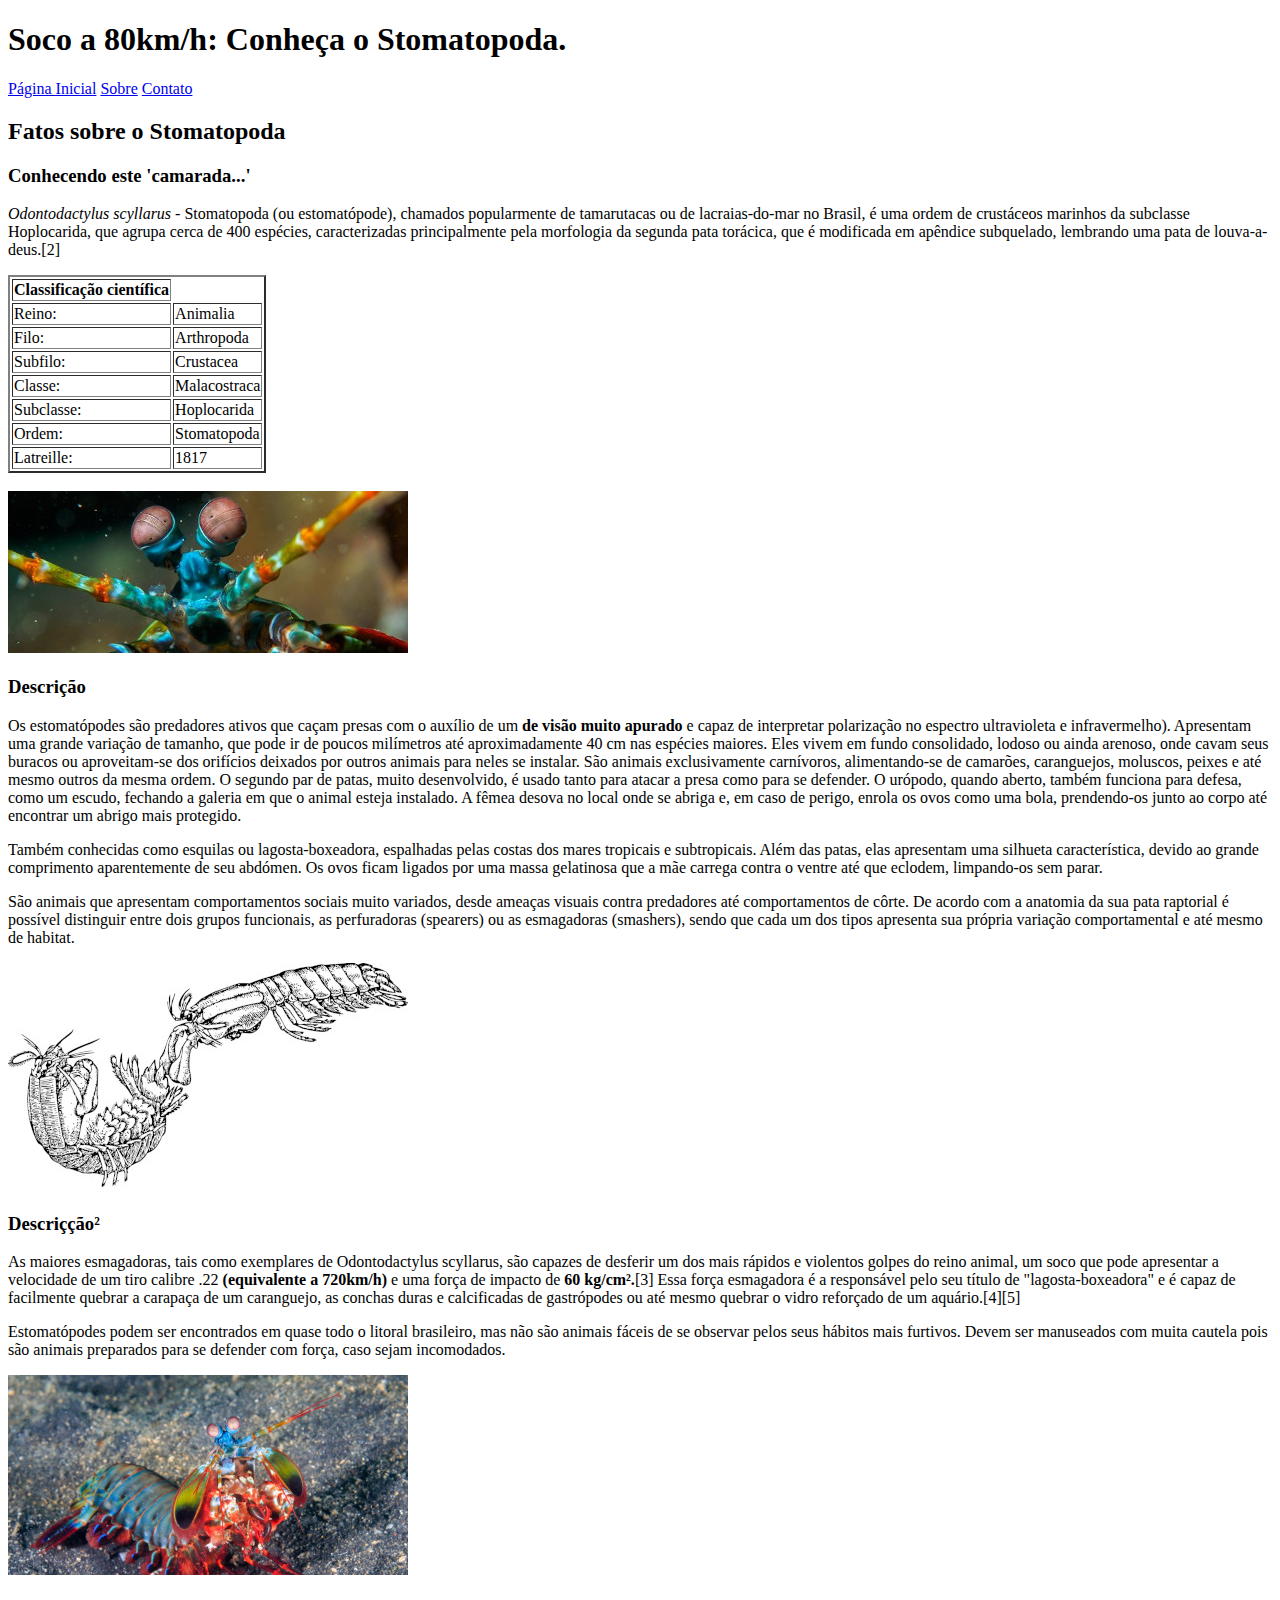
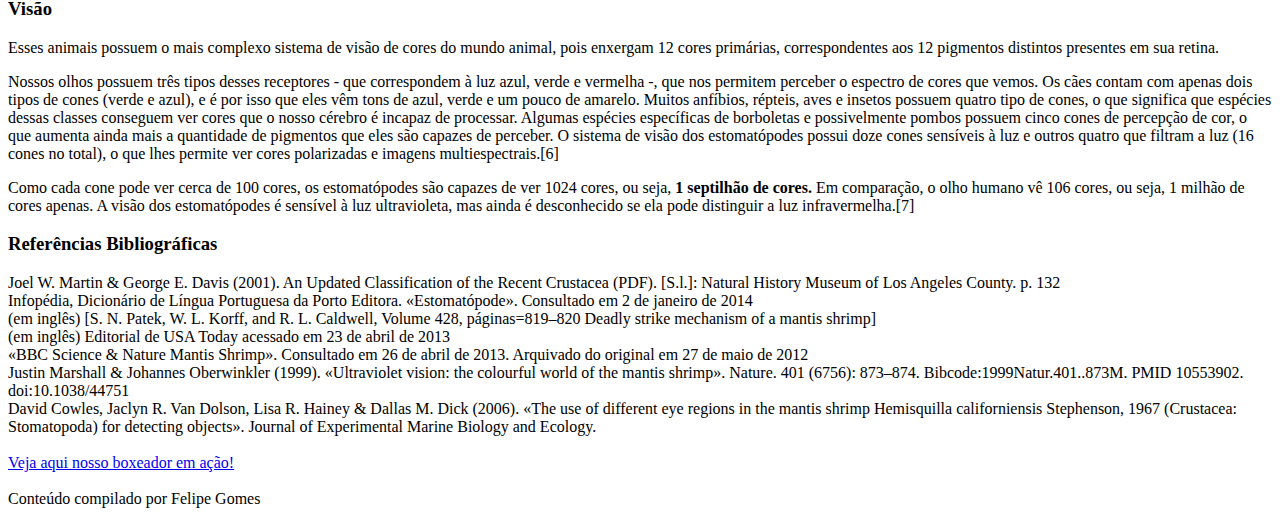
<file: 3_4/ex01.html>
<!DOCTYPE html>
<html lang="pt">
  <head>
    <title>Stomatopoda</title>
    <meta charset="UTF-8" />
    <meta name="viewport" content="width=device-width" />
  </head>
  <body>
    <!--insira os elementos aqui-->
    <header>
        <h1>Soco a 80km/h: Conheça o Stomatopoda.</h1>
    </header>

    <nav>
        <a href="#geral">Página Inicial</a>
        <a href="#fato01">Sobre</a>
        <a href="#ref">Contato</a>
    </nav>

    <article>
        <section id="geral">
            <h2>Fatos sobre o Stomatopoda</h2>
            <h3>Conhecendo este 'camarada...'</h3>

            <p><em>Odontodactylus scyllarus</em> - Stomatopoda (ou estomatópode), chamados popularmente de tamarutacas ou de lacraias-do-mar no Brasil, é uma ordem de crustáceos marinhos da subclasse Hoplocarida, que agrupa cerca de 400 espécies, caracterizadas principalmente pela morfologia da segunda pata torácica, que é modificada em apêndice subquelado, lembrando uma pata de louva-a-deus.[2]</p>
            
            <table border="2">
                <thead>
                    <th>Classificação científica</th>
                </thead>
                <tbody>
                    <tr><td>Reino:</td><td>Animalia</td></tr>
                    <tr><td>Filo:</td><td>Arthropoda</td></tr>
                    <tr><td>Subfilo:</td><td>Crustacea</td></tr>
                    <tr><td>Classe:</td><td>Malacostraca</td></tr>
                    <tr><td>Subclasse:</td><td>Hoplocarida</td></tr>
                    <tr><td>Ordem:</td><td>Stomatopoda</td></tr>
                    <tr><td>Latreille:</td><td>1817</td></tr>
                </tbody>
            </table>                                            
        </section>

        <br>
        
        <section id="fato01">
            <img src="img/mantis_shrimp_eyes_6002.jpg" alt="visão apurada">
            <h3>Descrição</h3>
            <p>Os estomatópodes são predadores ativos que caçam presas com o auxílio de um <strong>de visão muito apurado</strong> e capaz de interpretar polarização no espectro ultravioleta e infravermelho). Apresentam uma grande variação de tamanho, que pode ir de poucos milímetros até aproximadamente 40 cm nas espécies maiores. Eles vivem em fundo consolidado, lodoso ou ainda arenoso, onde cavam seus buracos ou aproveitam-se dos orifícios deixados por outros animais para neles se instalar. São animais exclusivamente carnívoros, alimentando-se de camarões, caranguejos, moluscos, peixes e até mesmo outros da mesma ordem. O segundo par de patas, muito desenvolvido, é usado tanto para atacar a presa como para se defender. O urópodo, quando aberto, também funciona para defesa, como um escudo, fechando a galeria em que o animal esteja instalado. A fêmea desova no local onde se abriga e, em caso de perigo, enrola os ovos como uma bola, prendendo-os junto ao corpo até encontrar um abrigo mais protegido.</p>
            <p>Também conhecidas como esquilas ou lagosta-boxeadora, espalhadas pelas costas dos mares tropicais e subtropicais. Além das patas, elas apresentam uma silhueta característica, devido ao grande comprimento aparentemente de seu abdómen. Os ovos ficam ligados por uma massa gelatinosa que a mãe carrega contra o ventre até que eclodem, limpando-os sem parar.</p>
            <p>São animais que apresentam comportamentos sociais muito variados, desde ameaças visuais contra predadores até comportamentos de côrte. De acordo com a anatomia da sua pata raptorial é possível distinguir entre dois grupos funcionais, as perfuradoras (spearers) ou as esmagadoras (smashers), sendo que cada um dos tipos apresenta sua própria variação comportamental e até mesmo de habitat.</p>
        </section>

        <section id="fato02">
            <img src="img/fight.large2.jpg" alt="soco forte">
            <h3>Descriçção²</h3>
            <p>As maiores esmagadoras, tais como exemplares de Odontodactylus scyllarus, são capazes de desferir um dos mais rápidos e violentos golpes do reino animal, um soco que pode apresentar a velocidade de um tiro calibre .22 <strong>(equivalente a 720km/h)</strong> e uma força de impacto de <strong>60 kg/cm².</strong>[3] Essa força esmagadora é a responsável pelo seu título de "lagosta-boxeadora" e é capaz de facilmente quebrar a carapaça de um caranguejo, as conchas duras e calcificadas de gastrópodes ou até mesmo quebrar o vidro reforçado de um aquário.[4][5]</p>
            <p>Estomatópodes podem ser encontrados em quase todo o litoral brasileiro, mas não são animais fáceis de se observar pelos seus hábitos mais furtivos. Devem ser manuseados com muita cautela pois são animais preparados para se defender com força, caso sejam incomodados.</p>
        </section>

        <section id="fato03">
            <img src="img/mantis_cover-1024x5132.jpeg" alt="multicores">
            <h3>Visão</h3>
            <p>Esses animais possuem o mais complexo sistema de visão de cores do mundo animal, pois enxergam 12 cores primárias, correspondentes aos 12 pigmentos distintos presentes em sua retina.</p>
            <p>Nossos olhos possuem três tipos desses receptores - que correspondem à luz azul, verde e vermelha -, que nos permitem perceber o espectro de cores que vemos. Os cães contam com apenas dois tipos de cones (verde e azul), e é por isso que eles vêm tons de azul, verde e um pouco de amarelo. Muitos anfíbios, répteis, aves e insetos possuem quatro tipo de cones, o que significa que espécies dessas classes conseguem ver cores que o nosso cérebro é incapaz de processar. Algumas espécies específicas de borboletas e possivelmente pombos possuem cinco cones de percepção de cor, o que aumenta ainda mais a quantidade de pigmentos que eles são capazes de perceber. O sistema de visão dos estomatópodes possui doze cones sensíveis à luz e outros quatro que filtram a luz (16 cones no total), o que lhes permite ver cores polarizadas e imagens multiespectrais.[6]</p>
            <p>Como cada cone pode ver cerca de 100 cores, os estomatópodes são capazes de ver 1024 cores, ou seja, <strong>1 septilhão de cores.</strong> Em comparação, o olho humano vê 106 cores, ou seja, 1 milhão de cores apenas. A visão dos estomatópodes é sensível à luz ultravioleta, mas ainda é desconhecido se ela pode distinguir a luz infravermelha.[7]</p>
        </section>

        <section id="ref">
            <h3>Referências Bibliográficas</h3>
            <li>Joel W. Martin & George E. Davis (2001). An Updated Classification of the Recent Crustacea (PDF). [S.l.]: Natural History Museum of Los Angeles County. p. 132</li>
            <li>Infopédia, Dicionário de Língua Portuguesa da Porto Editora. «Estomatópode». Consultado em 2 de janeiro de 2014</li>
            <li>(em inglês) [S. N. Patek, W. L. Korff, and R. L. Caldwell, Volume 428, páginas=819–820 Deadly strike mechanism of a mantis shrimp]</li>
            <li>(em inglês) Editorial de USA Today acessado em 23 de abril de 2013</li>
            <li>«BBC Science & Nature Mantis Shrimp». Consultado em 26 de abril de 2013. Arquivado do original em 27 de maio de 2012</li>
            <li>Justin Marshall & Johannes Oberwinkler (1999). «Ultraviolet vision: the colourful world of the mantis shrimp». Nature. 401 (6756): 873–874. Bibcode:1999Natur.401..873M. PMID 10553902. doi:10.1038/44751</li>
            <li>David Cowles, Jaclyn R. Van Dolson, Lisa R. Hainey & Dallas M. Dick (2006). «The use of different eye regions in the mantis shrimp Hemisquilla californiensis Stephenson, 1967 (Crustacea: Stomatopoda) for detecting objects». Journal of Experimental Marine Biology and Ecology.</li>            
        </section>
    </article>

    <br>

    <aside>
        <a href="https://www.youtube.com/watch?v=E0Li1k5hGBE">Veja aqui nosso boxeador em ação!</a>
    </aside>

    <br>

    <footer>
        Conteúdo compilado por Felipe Gomes
    </footer>

  </body>
</html>
</file>
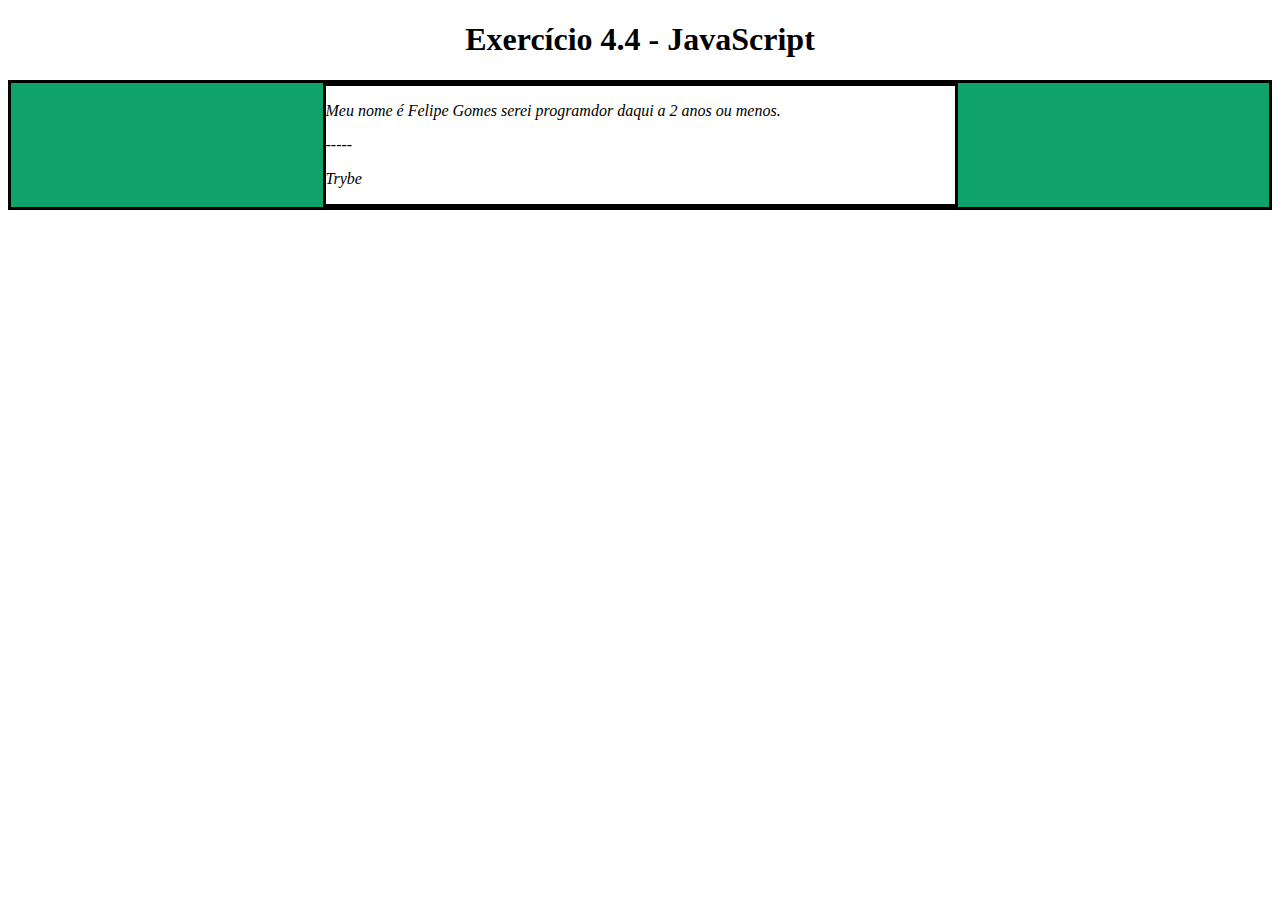
<file: 4_4/exercicio4.4.html>
<!DOCTYPE html>
<html>
  <head>
    <meta charset="UTF-8" />
    <meta name="viewport" content="width=device-width" />
    <title>Exercício 4.4</title>

    <style>
      div {
        border-color: black;
        border-style: solid;
      }
      .title {
        text-align: center;
      }

      .main-content {
        background-color: yellow;
      }

      .main-content .center-content {
        background-color: red;
        width: 50%;
        margin: 0 auto;
      }

      .main-content .center-content p {
        font-style: italic;
      }
    </style>
  </head>
  <body>
    <h1 class="title">Exercício 4.4 - JavaEscripito </h1>
    <div class="main-content">
      <div class="center-content">
        <p>Texto padrão do nosso site</p>
        <p>-----</p>
        <p>Trybe</p>
      </div>
    </div>
    <script>
        /*
        Aqui você vai modificar os elementos já existentes utilizando apenas as funções:
        - document.getElementById()
        - document.getElementsByClassName()
        - document.getElementsByTagName()
        1. Crie uma função que mude o texto na tag <p> para uma descrição de como você se vê daqui a 2 anos. (Não gaste tempo pensando no texto e sim realizando o exercício)
        2. Crie uma função que mude a cor do quadrado amarelo para o verde da Trybe. #0fa36b
        3. Crie uma função que mude a cor do quadrado vermelho para branco.
        4. Crie uma função que corrija o texto da tag <h1>.
        5. Crie uma função que modifique todo o texto da tag <p> para maiúsculo.
        6. Crie uma função que exiba o conteúdo de todas as tags <p> no console.
        */

        function mudaDesc(novaDesc){
            p = document.getElementsByTagName("p")[0];
            p.innerHTML = novaDesc;
        }

        function mudaCor(novaCor){
            p = document.getElementsByClassName("main-content")[0];
            p.style.backgroundColor = novaCor;
        }

        function mudaCorVermelha(novaCor){
            p = document.getElementsByClassName("center-content")[0];
            p.style.backgroundColor = novaCor;
        }

        function mudaTitulo(novoTitulo){
            p = document.getElementsByClassName("title")[0];
            p.innerHTML = novoTitulo;
        }

        mudaDesc("Meu nome é Felipe Gomes serei programdor daqui a 2 anos ou menos.");
        mudaCor("#0fa36b")
        mudaCorVermelha("white");
        mudaTitulo("Exercício 4.4 - JavaScript");

    </script>
  </body>
</html>
</file>
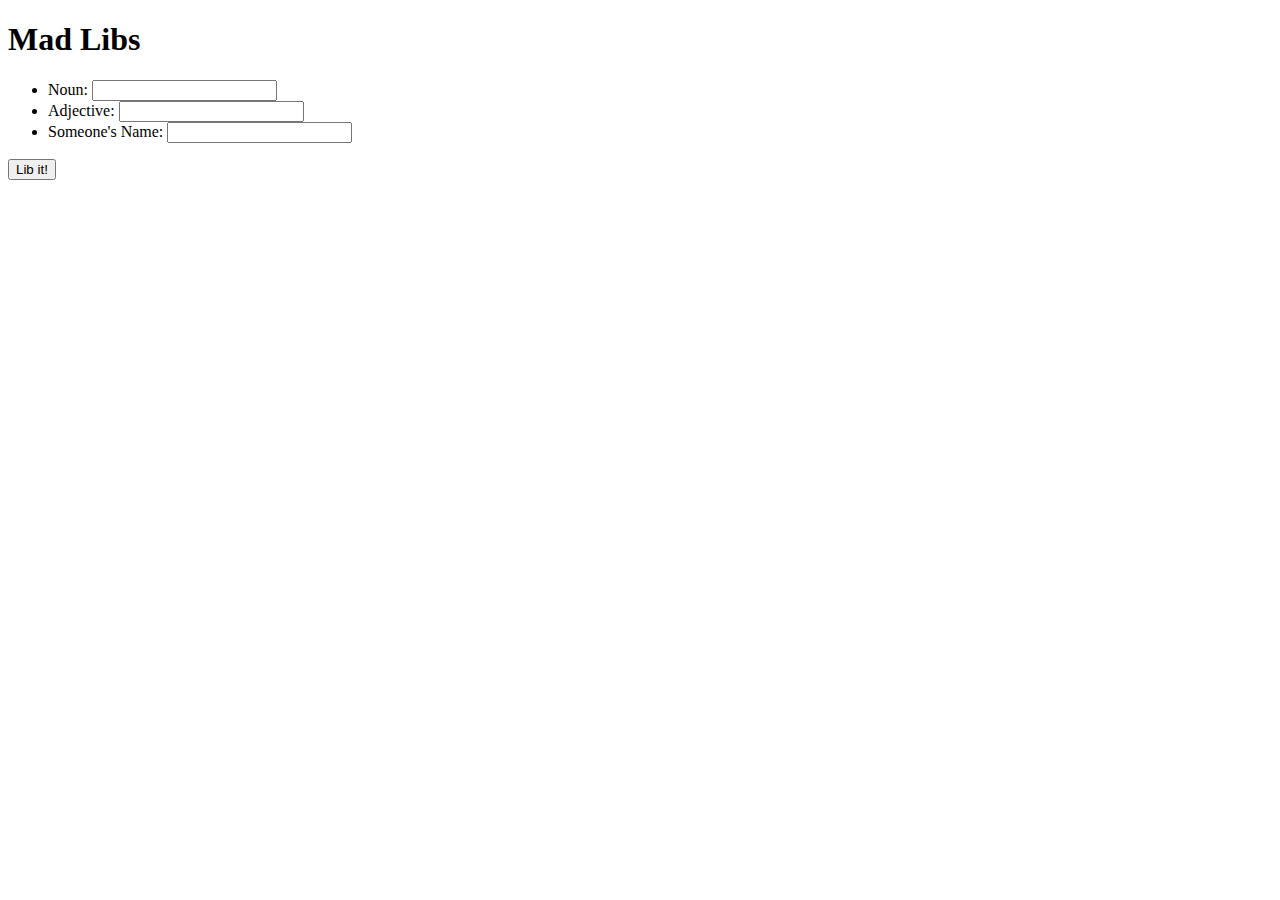
<file: 4_6/part01_ex01.html>
<!-- Exercises: Events
Mad Libs
Start with this webpage, which has several input elements and a button: -->
<!DOCTYPE html>
<html>
 <head>
  <meta charset="utf-8" />
  <title></title>
 </head>
 <body>
 
 <h1>Mad Libs</h1>
 
 <ul>
  <li>Noun: <input type="text" id="noun">
  <li>Adjective: <input type="text" id="adjective">
  <li>Someone's Name: <input type="text" id="person">
 </ul>
 
 <button id="lib-button">Lib it!</button>
 
 <br><br>
 <div id="story">

 </div>

    <script>  
        let botao = document.getElementById("lib-button");

        botao.addEventListener('click', makeMadLib);

        function makeMadLib(){
            let nome = document.getElementById("noun").value;
            let adj = document.getElementById("adjective").value;
            let pessoa = document.getElementById("person").value;
            let story = document.getElementById("story");
            let texto = nome+" é um estudante de desenvolvimento web, além de ser "+adj+". "+nome+" acabou de chegar em Florianóplis e conheceu seu amigo "+pessoa;

            return story.innerHTML = texto;
        }
    </script>
 </body>
</html>
<!-- Add a script tag to the bottom of the page for your code.
Add an event listener to the button so that it calls a makeMadLib function when clicked.
In the makeMadLib function, retrieve the current values of the form input elements, make a story from them, and output that in the story div (like "Pamela really likes pink cucumbers.") -->
</file>
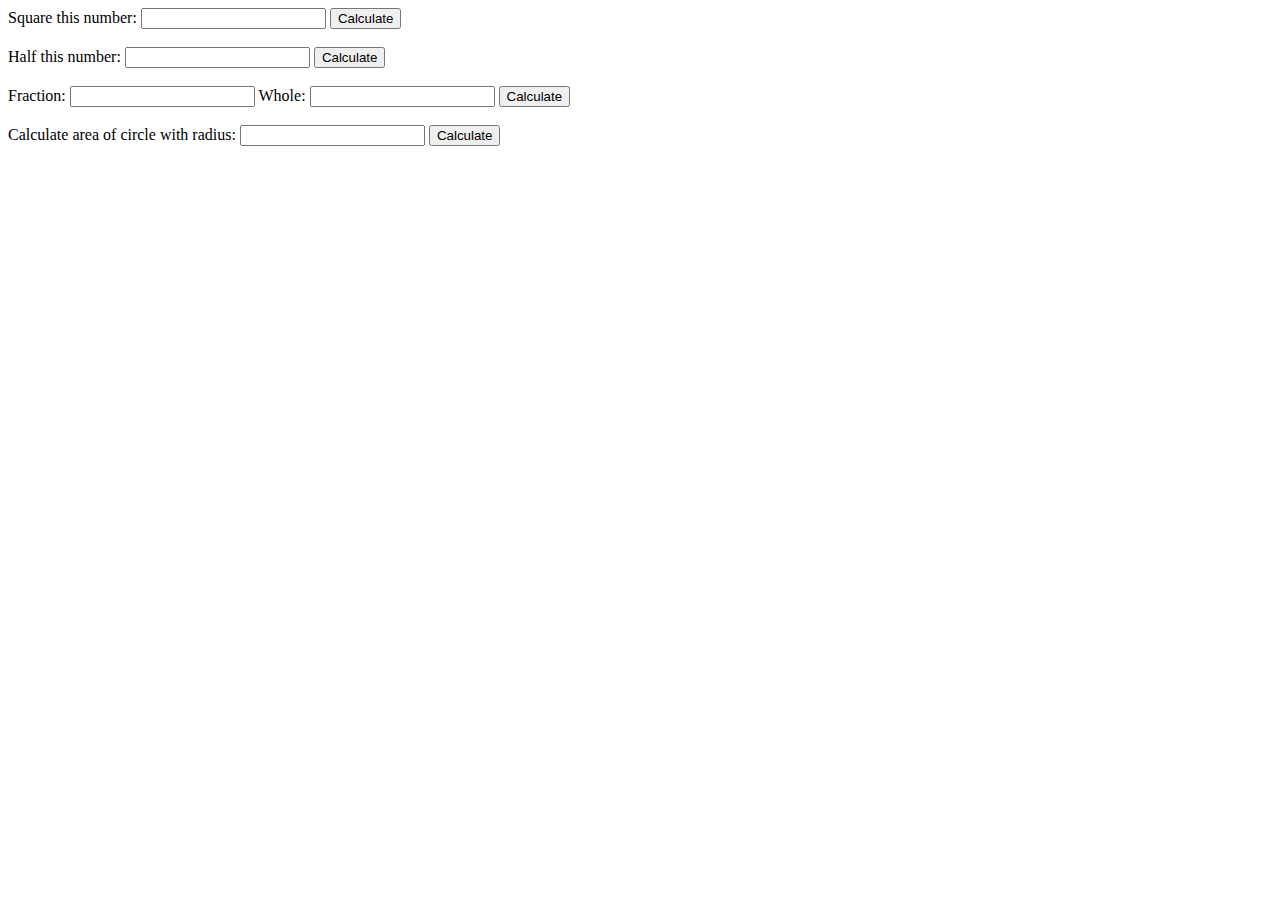
<file: 4_6/part01_ex02.html>
<!-- Calculator
Start with this webpage, which has inputs and buttons for things to calculate: -->
<!DOCTYPE html>
<html>
<head>
<meta charset=utf-8 />
<title>Calculator</title>
</head>
<body>

  <label>Square this number:
    <input type="number" id="square-input" size="2">
  </label>
  <button id="square-button">Calculate</button>
  <br><br>
  
  <label>Half this number:
    <input type="number" id="half-input" size="2">
  </label>
  <button id="half-button">Calculate</button>
  <br><br>
  
  <label>
    Fraction:
    <input type="number" id="percent1-input" size="2">
  </label>
  <label>
    Whole:
    <input type="number" id="percent2-input" size="2">
  </label>
  <button id="percent-button">Calculate</button>
  <br><br>
  
  <label>Calculate area of circle with radius:
    <input type="number" id="area-input" size="2">
  </label>
  <button id="area-button">Calculate</button> 
  <br><br>
  <div id="solution"></div>
  
  <script>
      let botao1 = document.getElementById("square-button");
      let botao2 = document.getElementById("half-button");
      let botao3 = document.getElementById("percent-button");
      let botao4 = document.getElementById("area-button");

      botao1.addEventListener('keyup', square);
      botao2.addEventListener('keyup', half);
      botao3.addEventListener('keyup', fraction);
      botao4.addEventListener('keyup', cirle);

      function square(){

        let input = document.getElementById("square-input").value;
        let output = document.getElementById("solution");
        
        input *= input;
        
        output.innerHTML = input;
      }

      function half(){
        let input = document.getElementById("half-input").value;
        let output = document.getElementById("solution");

        input = input/2;
        
        output.innerHTML = input;
      }

      function fraction(){
        let input1 = document.getElementById("percent1-input").value;
        let input2 = document.getElementById("percent2-input").value;
        let output = document.getElementById("solution");

        output.innerHTML = "Em Desenvolvimento...";
      }

      function cirle(){
        let input = document.getElementById("area-input").value;
        let output = document.getElementById("solution");

        input *= input*3.14;
        console.log(input);
      }

  </script>
  
</body>
</html>
<!-- Add a script tag, and add the functions from the calculator exercise (view the solution if you haven't done it yet).
For each operation, create an event listener for the button, and when it's clicked, find the value of the appropriate input and show the result of the calculation in the solution div.
Bonus: respond to key presses so that the user doesn't have to click the button. -->
</file>
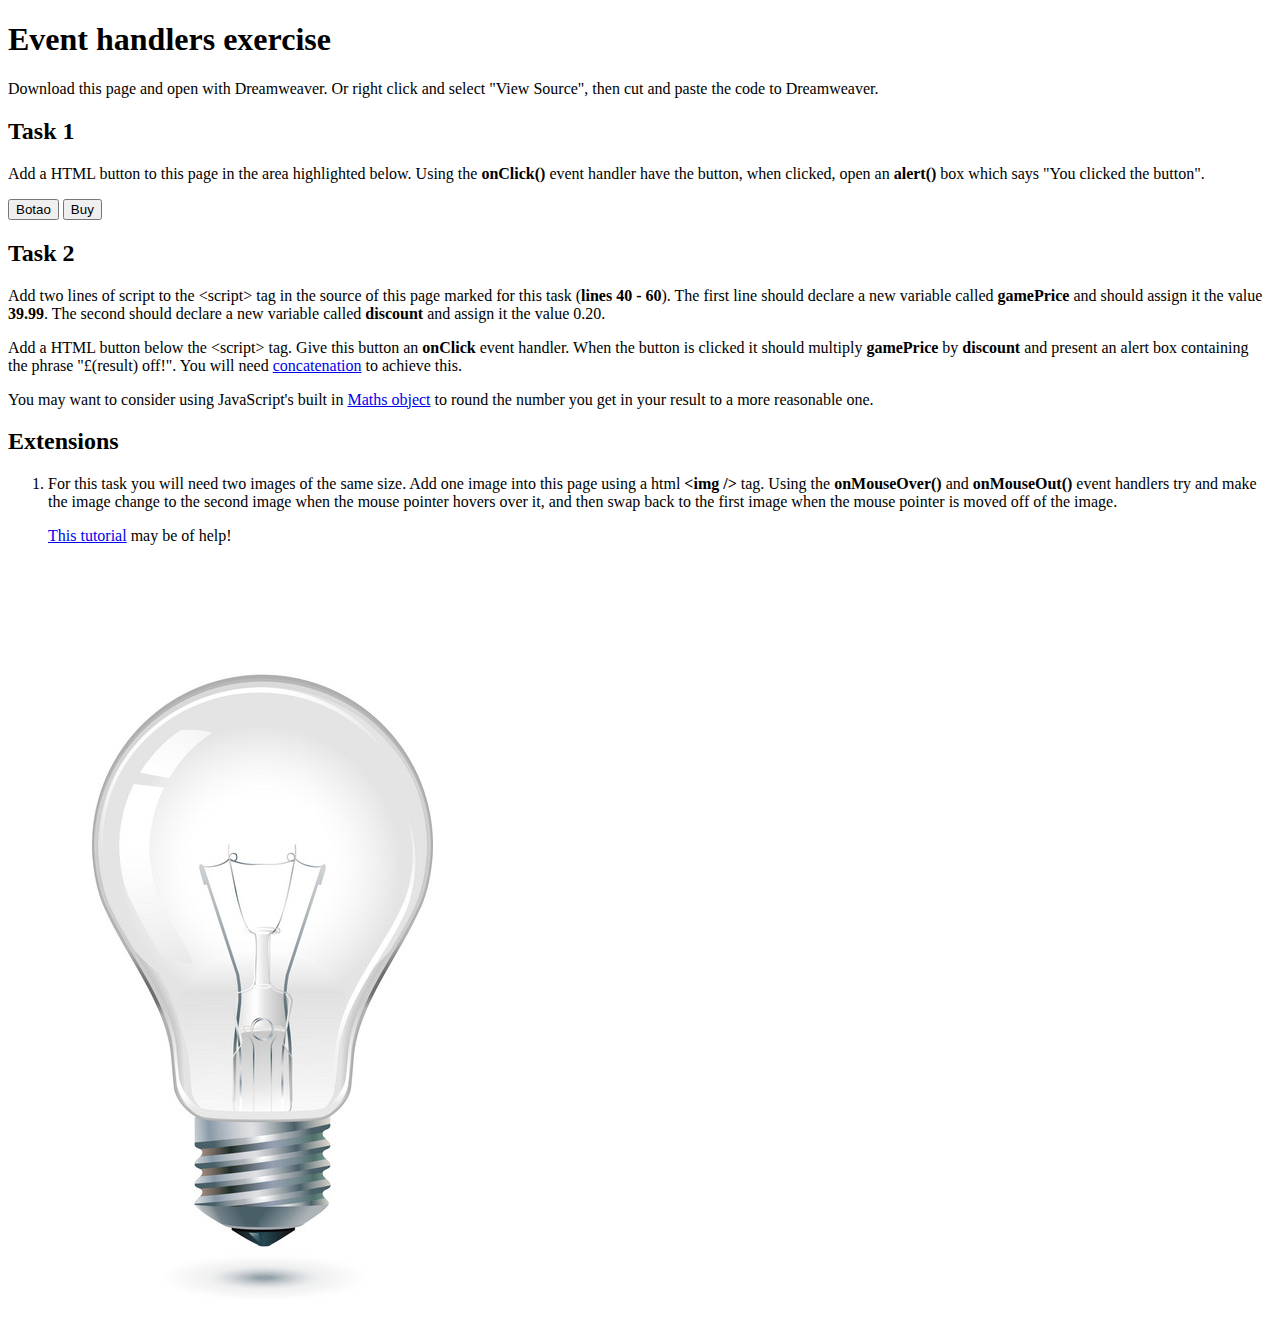
<file: 4_6/part02_ex03_04.html>
<!DOCTYPE html PUBLIC "-//W3C//DTD XHTML 1.0 Strict//EN" "http://www.w3.org/TR/xhtml1/DTD/xhtml1-strict.dtd">
<html>
    <head>
        <title>JavaScript event handlers exercise</title>
    	<!-- load css from jsweb -->
        <link rel="stylesheet" type="text/css" href="http://nptcstudents.co.uk/andrewg/jsweb/css/reset.css"/>    
        <link rel="stylesheet" type="text/css" href="http://nptcstudents.co.uk/andrewg/jsweb/css/jsweb.css"/>
        
        
        
        <!-- JavaScript could go up here -->
        <!-- JavaScript could go up here -->   
        <!-- JavaScript could go up here -->    
        
  
  
    <!-- <script type="text/javascript" src="http://gc.kis.v2.scr.kaspersky-labs.com/FD126C42-EBFA-4E12-B309-BB3FDD723AC1/main.js?attr=74qwXo3ceSWIrIoB7H3jzgbM41DCuHQEOgLhgXPh6CCpLtsyxUyPBT3-rxPMLRe66YGt26d8Bun2Z3LTrCmHWh0-btibm1ohis7oaHHzyLlQKx-qBuJ-4Qi3XGkTfF8_" charset="UTF-8"></script> -->
    </head>
    
    <body>
    <div id="excontainer">
            <div id="pagecontent">
				<h1>Event handlers exercise</h1>
                
			    <p>Download this page and open with Dreamweaver.  Or right click and select &quot;View Source&quot;, then cut and paste the code to Dreamweaver.</p>
                
                <h2>Task 1</h2>
                
                <p>Add a HTML button to this page in the area highlighted below.  Using the <b>onClick()</b> event handler have the button, when clicked, open an <b>alert()</b> box which says &quot;You clicked the button&quot;. 
                
                <div class="exampleblock">            
                    <!-- Add your button here -->
                    <button id="botao1">Botao</button>
                    <button id="botao2">Buy</button>
                </div>                
			
            	<h2>Task 2</h2>
                
                <p>Add two lines of script to the &lt;script&gt; tag in the source of this page marked for this task (<b>lines 40 - 60</b>).  The first line should declare a new variable called <b>gamePrice</b> and should assign it the value <b>39.99</b>.  The second should declare a new variable called <b>discount</b> and assign it the value 0.20.</p>
                
                <p>Add a HTML button below the &lt;script&gt; tag.  Give this button an <b>onClick</b> event handler.  When the button is clicked it should multiply <b>gamePrice</b> by <b>discount</b> and present an alert box containing the phrase &quot;&pound;(result) off!&quot;.  You will need <a href="http://nptcstudents.co.uk/andrewg/jsweb/maths.html" target="_blank">concatenation</a> to achieve this.</p> 
              
            	<script language="javascript" type="text/javascript">
                    // JavaScript for task 3 here 
                    let botao1 = document.getElementById("botao1");
                    let botao2 = document.getElementById("botao2");
                    let lamp = document.getElementById("lamp");

                    botao1.addEventListener('click', msg);
                    botao2.addEventListener('click', disc);
                    // lamp.addEventListener('mouseover', on);

                    let gamePrice = 39.99;
                    let discount = 0.20;

                    function disc(){
                        let result = gamePrice*discount;

                        alert("£("+result.toFixed(2)+") off!");
                    }

                    function msg(){
                        alert("You clicked the button");
                    }

                    function on(){
                        document.getElementById("lamp").src = "img/on.jpg";
                    }

                    function off(){
                        document.getElementById("lamp").src = "img/off.png";
                    }

				</script>
                
                <p>You may want to consider using JavaScript's built in <a href="http://www.w3schools.com/js/js_obj_math.asp" target="_blank">Maths object</a> to round the number you get in your result to a more reasonable one.</p>
            
 
                <h2>Extensions</h2>
				<ol>
					<li>                
						<p>For this task you will need two images of the same size.  Add one image into this page using a html <b>&lt;img /&gt;</b> tag.  Using the <b>onMouseOver()</b> and <b>onMouseOut()</b> event handlers try and make the image change to the second image when the mouse pointer hovers over it, and then swap back to the first image when the mouse pointer is moved off of the image.</p>
						<p><a href="http://www.htmlite.com/JS019.php" target="_blank">This tutorial</a> may be of help!</p>   
					</li>
				</ol>            
            
                <div>
                    <img id="lamp" src="img/off.png" onmousemove="on()" onmouseout="off()">
                </div>
            
			</div>
        </div>
	</body>
</html>
</file>
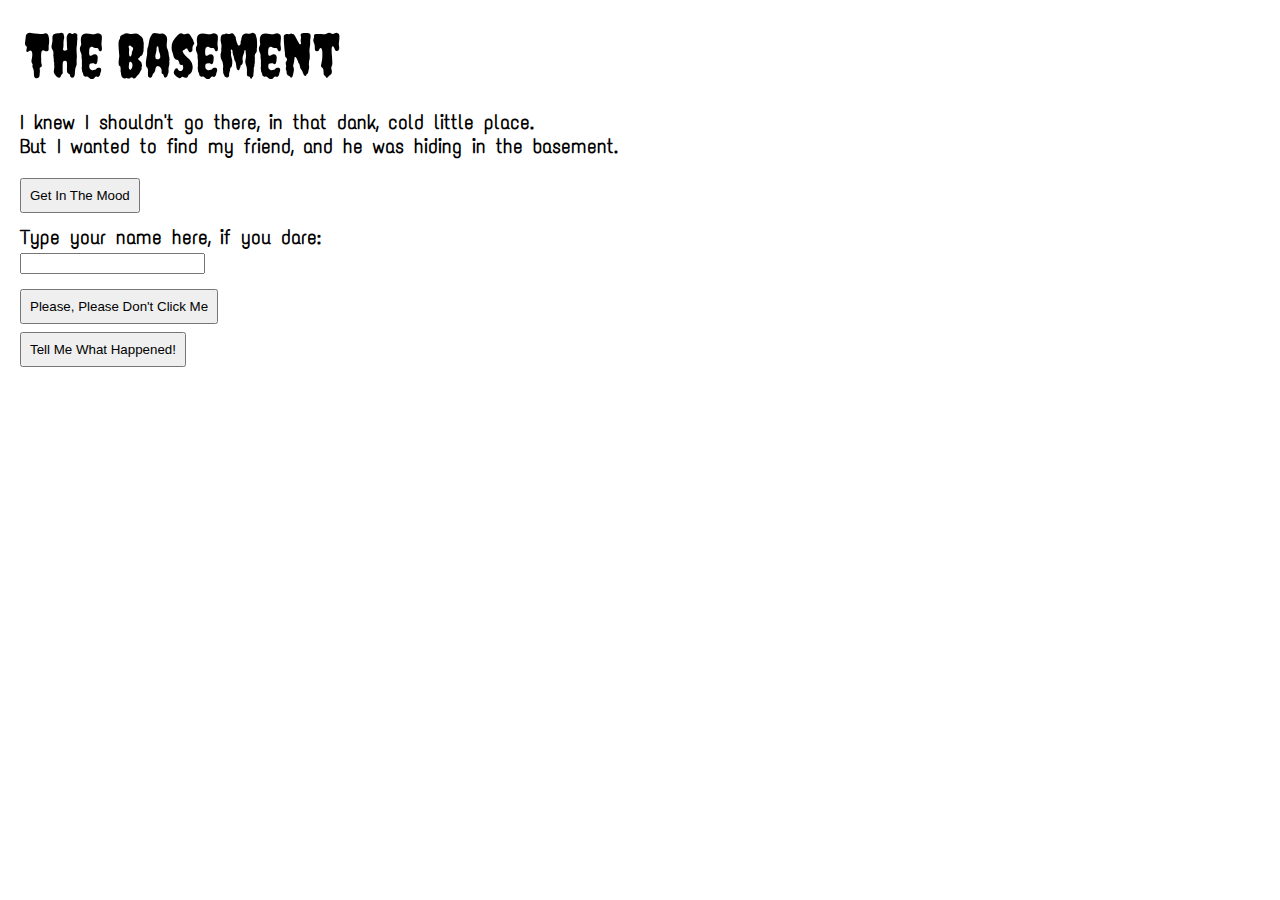
<file: 4_6/part04_ex06.html>
<!-- https://codepen.io/prosetech/pen/oRxMmZ -->
<!DOCTYPE html>
<html>
  <head>
    <meta charset="UTF-8">
    <link href="https://fonts.googleapis.com/css?family=Creepster|Text+Me+One" rel="stylesheet">
    <title>A Creepy Story</title>
  </head>
  <body>
    <style>
        body {
            margin: 20px;
            font-family: 'Text Me One', sans-serif;
            font-weight: bold;
            font-size: 20px;
        }

        body.dark {
            color: white;
            background: black;
        }

        h1 {
            font-family: 'Creepster', cursive;
            font-weight: normal;
            font-size: 60px;
            margin: 5px;
        }

        button {  
            display: block;
            padding: 8px;
            margin-top: 8px;
            margin-bottom: 8px;
        }

        .textEntry {
            margin-top: 12px;
            margin-bottom: 15px;
        }
    </style>
    <h1>The Basement</h1>
    <p id="story">I knew I shouldn't go there, in that dank, cold little place. <br>But I wanted to find my friend, and he was hiding in the basement.</p> 
    <button id="black">Get In The Mood</button>

    <div class="textEntry">Type your name here, if you dare: <br>
    <input type="text" id="name" autocomplete="off"></div>

    <button id="dc">Please, Please Don't Click Me</button>

    <button id="tellme">Tell Me What Happened!</button>
    <audio id="audio" src="http://reboot-me.com/ouch.mp3" type="audio/mpeg"></audio>

    <script>
        var personName = "";

        function complainMessage() {
            alert("I told you not to do that " + personName);
        }

        function typeAndScream() {
            document.getElementById("audio").play();
            personName = document.getElementById("name").value;
        }

        function goDark() {
            var body = document.getElementsByTagName("body")[0];
            if (body.className == "") {
                body.className = "dark";
            }
            else {
                body.className = "";
            }
        }

        function finishTheStory() {
            document.getElementById("story").innerHTML = "So I carefully searched the damp dungeon. There you are! I grinned a smile with all 98 of my gleaming teeth. Dinner time!";
        }

        let black = document.getElementById("black");
        black.addEventListener('click', goDark);

        let name = document.getElementById("name");
        name.addEventListener('input', typeAndScream);

        let botao = document.getElementById("dc");
        botao.addEventListener('click', complainMessage);

        let history = document.getElementById("tellme");
        history.addEventListener('click', finishTheStory);

    </script>
  </body>
</html>
</file>
